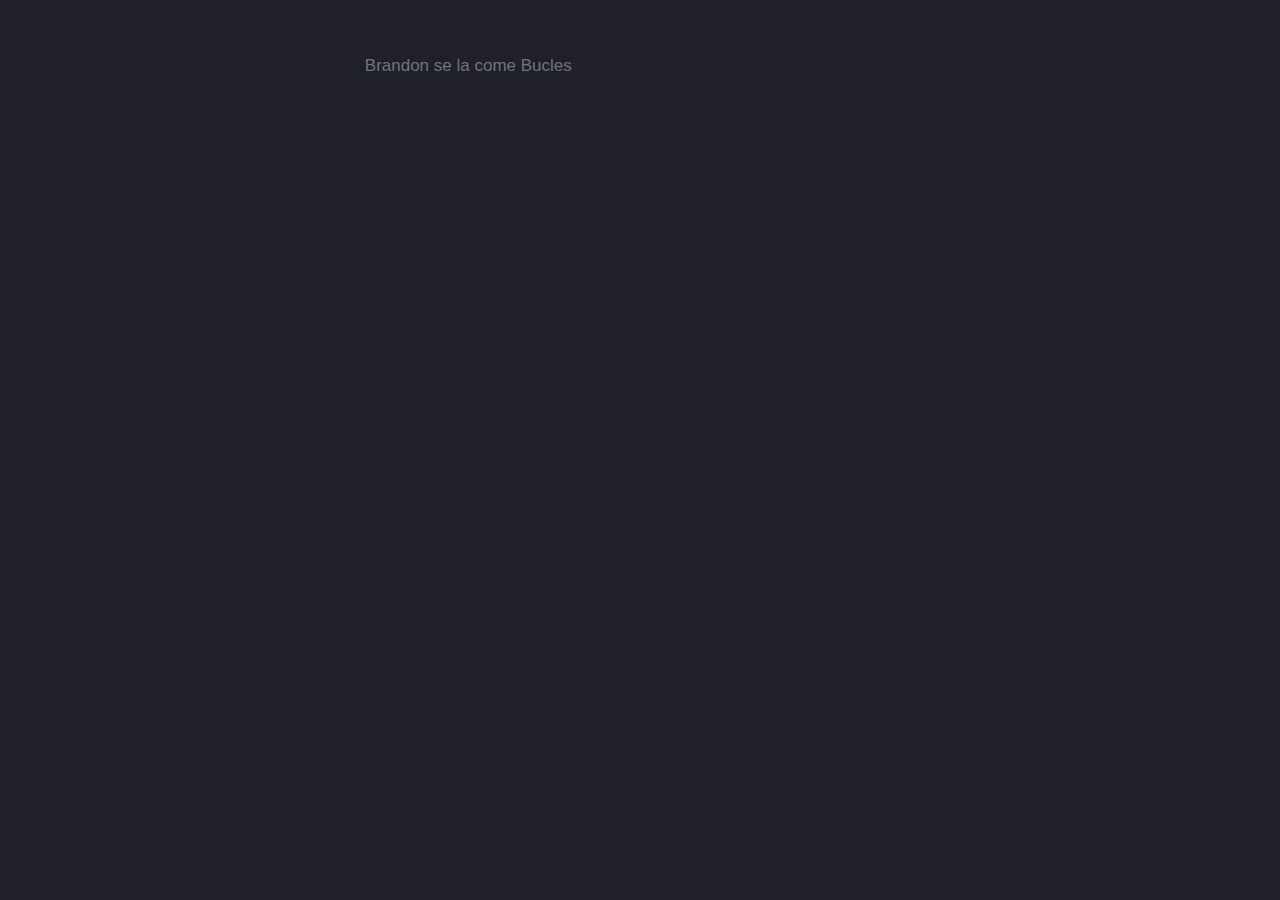
<file: prueba2/Cscarpet/PagSecund/Bucles.html>
<!DOCTYPE html>
<html lang="en">
  <head>
    <meta charset="utf-8" />
    <meta
      name="viewport"
      content="width=device-width, initial-scale=1, shrink-to-fit=no"
    />
    <link rel="stylesheet" type="text/css" href="Buclecss.css" />
    <link
      rel="stylesheet"
      href="https://stackpath.bootstrapcdn.com/bootstrap/4.1.3/css/bootstrap.min.css"
      integrity="sha384-MCw98/SFnGE8fJT3GXwEOngsV7Zt27NXFoaoApmYm81iuXoPkFOJwJ8ERdknLPMO"
      crossorigin="anonymous"
    />
    <link
      rel="stylesheet"
      href="https://use.fontawesome.com/releases/v5.7.2/css/all.css"
      integrity="sha384-fnmOCqbTlWIlj8LyTjo7mOUStjsKC4pOpQbqyi7RrhN7udi9RwhKkMHpvLbHG9Sr"
      crossorigin="anonymous"
    />
    <title>Condicionales</title>
  </head>
  <body>
    <a id="button">
      <i class="fas fa-angle-up"></i>
    </a>
    <div class="content">
      


Brandon se la come Bucles



    </div>
    <script
      src="https://code.jquery.com/jquery-3.3.1.slim.min.js"
      integrity="sha384-q8i/X+965DzO0rT7abK41JStQIAqVgRVzpbzo5smXKp4YfRvH+8abtTE1Pi6jizo"
      crossorigin="anonymous"
    ></script>
    <script
      src="https://cdnjs.cloudflare.com/ajax/libs/popper.js/1.14.3/umd/popper.min.js"
      integrity="sha384-ZMP7rVo3mIykV+2+9J3UJ46jBk0WLaUAdn689aCwoqbBJiSnjAK/l8WvCWPIPm49"
      crossorigin="anonymous"
    ></script>
    <script
      src="https://stackpath.bootstrapcdn.com/bootstrap/4.1.3/js/bootstrap.min.js"
      integrity="sha384-ChfqqxuZUCnJSK3+MXmPNIyE6ZbWh2IMqE241rYiqJxyMiZ6OW/JmZQ5stwEULTy"
      crossorigin="anonymous"
    ></script>

    <script src="https://code.jquery.com/jquery-3.5.1.js"></script>

    <script type="text/javascript">
      var btn = $("#button");

      $(window).scroll(function () {
        if ($(window).scrollTop() > 300) {
          btn.addClass("show");
        } else {
          btn.removeClass("show");
        }
      });

      btn.on("click", function (e) {
        e.preventDefault();
        $("html, body").animate({ scrollTop: 0 }, "300");
      });
    </script>
  </body>
</html>
</file>
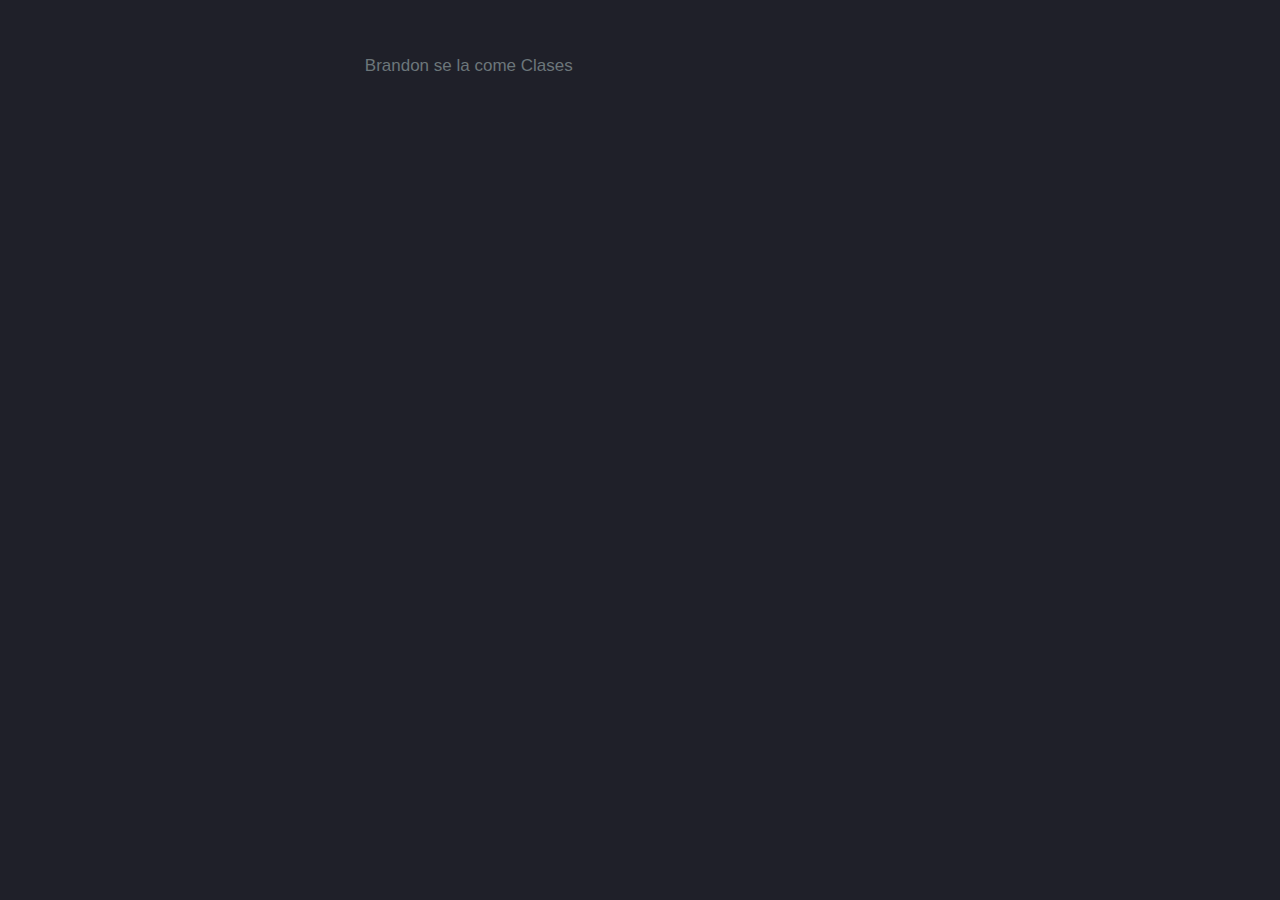
<file: prueba2/Cscarpet/PagSecund/Clases.html>
<!DOCTYPE html>
<html lang="en">
  <head>
    <meta charset="utf-8" />
    <meta
      name="viewport"
      content="width=device-width, initial-scale=1, shrink-to-fit=no"
    />
    <link rel="stylesheet" type="text/css" href="Clasecss.css" />
    <link
      rel="stylesheet"
      href="https://stackpath.bootstrapcdn.com/bootstrap/4.1.3/css/bootstrap.min.css"
      integrity="sha384-MCw98/SFnGE8fJT3GXwEOngsV7Zt27NXFoaoApmYm81iuXoPkFOJwJ8ERdknLPMO"
      crossorigin="anonymous"
    />
    <link
      rel="stylesheet"
      href="https://use.fontawesome.com/releases/v5.7.2/css/all.css"
      integrity="sha384-fnmOCqbTlWIlj8LyTjo7mOUStjsKC4pOpQbqyi7RrhN7udi9RwhKkMHpvLbHG9Sr"
      crossorigin="anonymous"
    />
    <title>Condicionales</title>
  </head>
  <body>
    <a id="button">
      <i class="fas fa-angle-up"></i>
    </a>
    <div class="content">
      


Brandon se la come Clases 



    </div>
    <script
      src="https://code.jquery.com/jquery-3.3.1.slim.min.js"
      integrity="sha384-q8i/X+965DzO0rT7abK41JStQIAqVgRVzpbzo5smXKp4YfRvH+8abtTE1Pi6jizo"
      crossorigin="anonymous"
    ></script>
    <script
      src="https://cdnjs.cloudflare.com/ajax/libs/popper.js/1.14.3/umd/popper.min.js"
      integrity="sha384-ZMP7rVo3mIykV+2+9J3UJ46jBk0WLaUAdn689aCwoqbBJiSnjAK/l8WvCWPIPm49"
      crossorigin="anonymous"
    ></script>
    <script
      src="https://stackpath.bootstrapcdn.com/bootstrap/4.1.3/js/bootstrap.min.js"
      integrity="sha384-ChfqqxuZUCnJSK3+MXmPNIyE6ZbWh2IMqE241rYiqJxyMiZ6OW/JmZQ5stwEULTy"
      crossorigin="anonymous"
    ></script>

    <script src="https://code.jquery.com/jquery-3.5.1.js"></script>

    <script type="text/javascript">
      var btn = $("#button");

      $(window).scroll(function () {
        if ($(window).scrollTop() > 300) {
          btn.addClass("show");
        } else {
          btn.removeClass("show");
        }
      });

      btn.on("click", function (e) {
        e.preventDefault();
        $("html, body").animate({ scrollTop: 0 }, "300");
      });
    </script>
  </body>
</html>
</file>
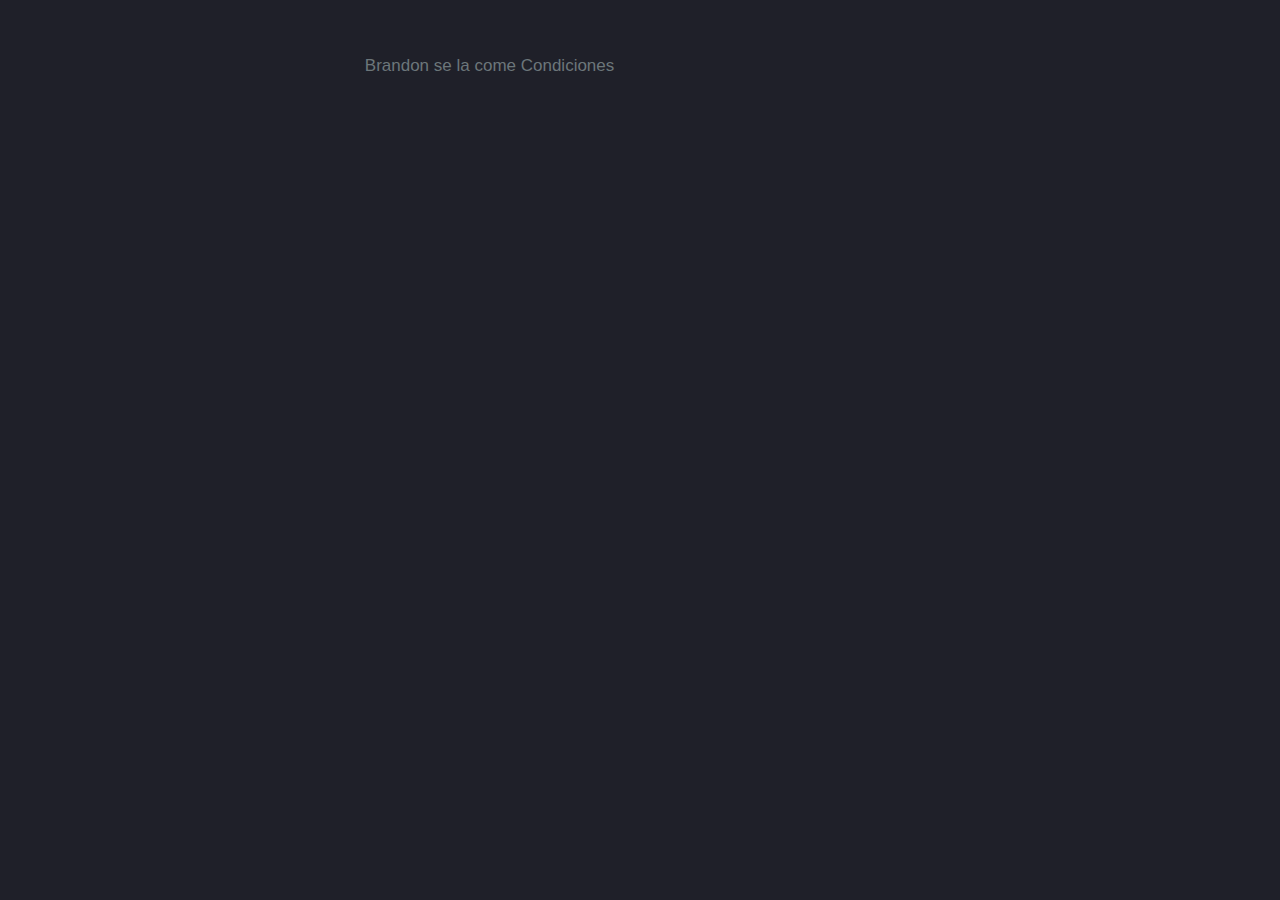
<file: prueba2/Cscarpet/PagSecund/Condicion.html>
<!DOCTYPE html>
<html lang="en">
  <head>
    <meta charset="utf-8" />
    <meta
      name="viewport"
      content="width=device-width, initial-scale=1, shrink-to-fit=no"
    />
    <link rel="stylesheet" type="text/css" href="Cindi.css" />
    <link
      rel="stylesheet"
      href="https://stackpath.bootstrapcdn.com/bootstrap/4.1.3/css/bootstrap.min.css"
      integrity="sha384-MCw98/SFnGE8fJT3GXwEOngsV7Zt27NXFoaoApmYm81iuXoPkFOJwJ8ERdknLPMO"
      crossorigin="anonymous"
    />
    <link
      rel="stylesheet"
      href="https://use.fontawesome.com/releases/v5.7.2/css/all.css"
      integrity="sha384-fnmOCqbTlWIlj8LyTjo7mOUStjsKC4pOpQbqyi7RrhN7udi9RwhKkMHpvLbHG9Sr"
      crossorigin="anonymous"
    />
    <title>Condicionales</title>
  </head>
  <body>
    <a id="button">
      <i class="fas fa-angle-up"></i>
    </a>
    <div class="content">
      


Brandon se la come Condiciones



    </div>
    <script
      src="https://code.jquery.com/jquery-3.3.1.slim.min.js"
      integrity="sha384-q8i/X+965DzO0rT7abK41JStQIAqVgRVzpbzo5smXKp4YfRvH+8abtTE1Pi6jizo"
      crossorigin="anonymous"
    ></script>
    <script
      src="https://cdnjs.cloudflare.com/ajax/libs/popper.js/1.14.3/umd/popper.min.js"
      integrity="sha384-ZMP7rVo3mIykV+2+9J3UJ46jBk0WLaUAdn689aCwoqbBJiSnjAK/l8WvCWPIPm49"
      crossorigin="anonymous"
    ></script>
    <script
      src="https://stackpath.bootstrapcdn.com/bootstrap/4.1.3/js/bootstrap.min.js"
      integrity="sha384-ChfqqxuZUCnJSK3+MXmPNIyE6ZbWh2IMqE241rYiqJxyMiZ6OW/JmZQ5stwEULTy"
      crossorigin="anonymous"
    ></script>

    <script src="https://code.jquery.com/jquery-3.5.1.js"></script>

    <script type="text/javascript">
      var btn = $("#button");

      $(window).scroll(function () {
        if ($(window).scrollTop() > 300) {
          btn.addClass("show");
        } else {
          btn.removeClass("show");
        }
      });

      btn.on("click", function (e) {
        e.preventDefault();
        $("html, body").animate({ scrollTop: 0 }, "300");
      });
    </script>
  </body>
</html>
</file>
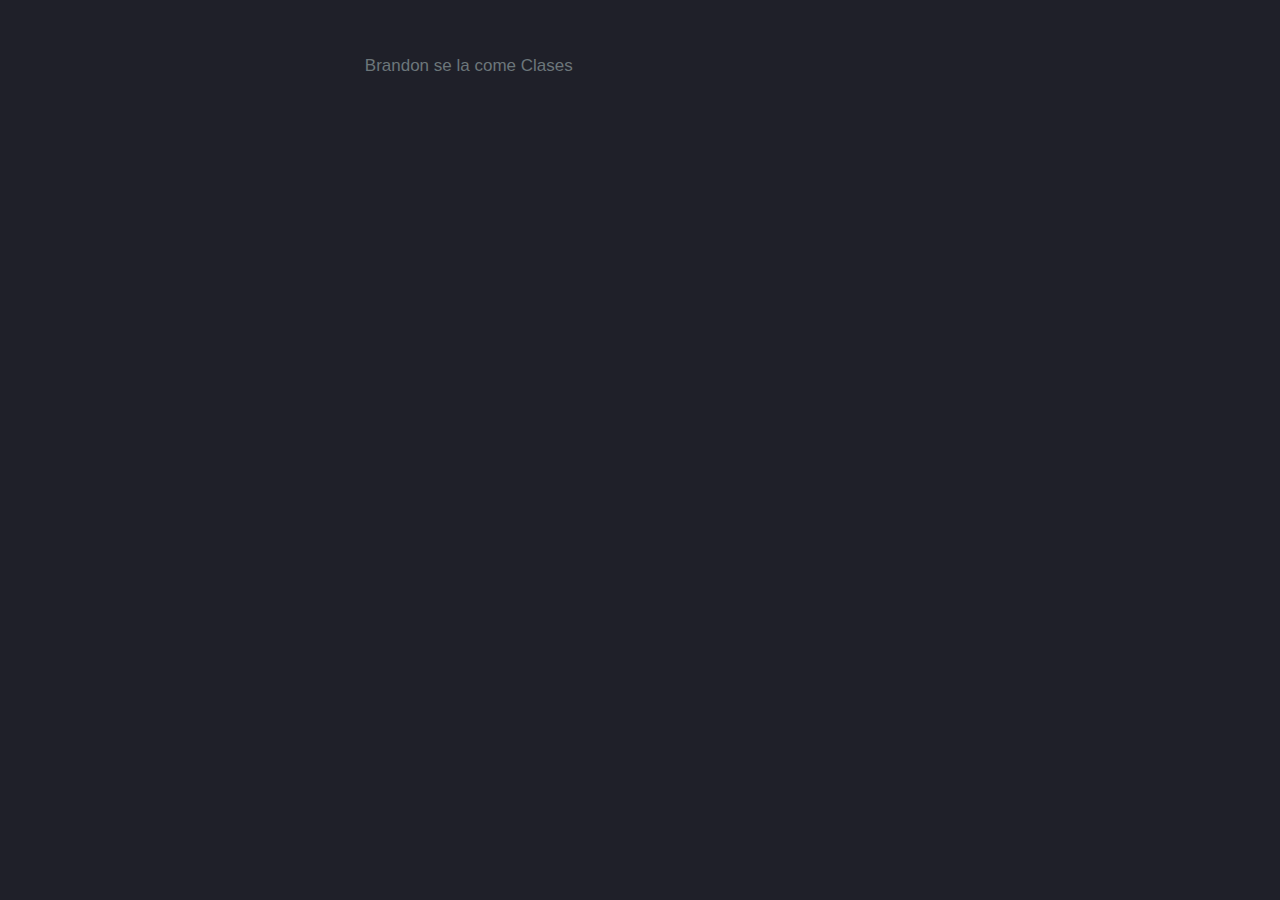
<file: prueba2/Cscarpet/PagSecund/Excepciones.html>
<!DOCTYPE html>
<html lang="en">
  <head>
    <meta charset="utf-8" />
    <meta
      name="viewport"
      content="width=device-width, initial-scale=1, shrink-to-fit=no"
    />
    <link rel="stylesheet" type="text/css" href="excepcionescss.css" />
    <link
      rel="stylesheet"
      href="https://stackpath.bootstrapcdn.com/bootstrap/4.1.3/css/bootstrap.min.css"
      integrity="sha384-MCw98/SFnGE8fJT3GXwEOngsV7Zt27NXFoaoApmYm81iuXoPkFOJwJ8ERdknLPMO"
      crossorigin="anonymous"
    />
    <link
      rel="stylesheet"
      href="https://use.fontawesome.com/releases/v5.7.2/css/all.css"
      integrity="sha384-fnmOCqbTlWIlj8LyTjo7mOUStjsKC4pOpQbqyi7RrhN7udi9RwhKkMHpvLbHG9Sr"
      crossorigin="anonymous"
    />
    <title>Condicionales</title>
  </head>
  <body>
    <a id="button">
      <i class="fas fa-angle-up"></i>
    </a>
    <div class="content">
      


Brandon se la come Clases 



    </div>
    <script
      src="https://code.jquery.com/jquery-3.3.1.slim.min.js"
      integrity="sha384-q8i/X+965DzO0rT7abK41JStQIAqVgRVzpbzo5smXKp4YfRvH+8abtTE1Pi6jizo"
      crossorigin="anonymous"
    ></script>
    <script
      src="https://cdnjs.cloudflare.com/ajax/libs/popper.js/1.14.3/umd/popper.min.js"
      integrity="sha384-ZMP7rVo3mIykV+2+9J3UJ46jBk0WLaUAdn689aCwoqbBJiSnjAK/l8WvCWPIPm49"
      crossorigin="anonymous"
    ></script>
    <script
      src="https://stackpath.bootstrapcdn.com/bootstrap/4.1.3/js/bootstrap.min.js"
      integrity="sha384-ChfqqxuZUCnJSK3+MXmPNIyE6ZbWh2IMqE241rYiqJxyMiZ6OW/JmZQ5stwEULTy"
      crossorigin="anonymous"
    ></script>

    <script src="https://code.jquery.com/jquery-3.5.1.js"></script>

    <script type="text/javascript">
      var btn = $("#button");

      $(window).scroll(function () {
        if ($(window).scrollTop() > 300) {
          btn.addClass("show");
        } else {
          btn.removeClass("show");
        }
      });

      btn.on("click", function (e) {
        e.preventDefault();
        $("html, body").animate({ scrollTop: 0 }, "300");
      });
    </script>
  </body>
</html>
</file>
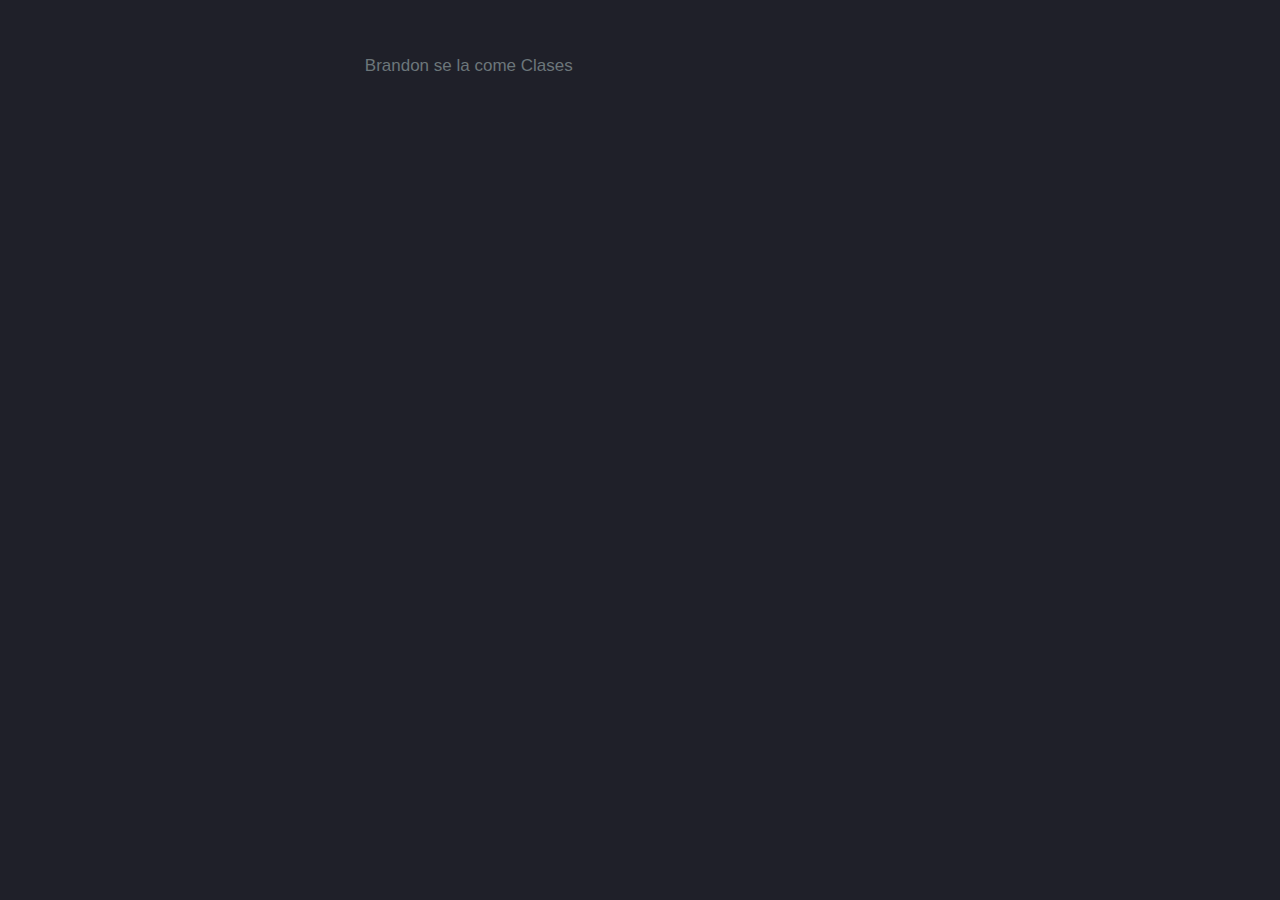
<file: prueba2/Cscarpet/PagSecund/Herencia.html>
<!DOCTYPE html>
<html lang="en">
  <head>
    <meta charset="utf-8" />
    <meta
      name="viewport"
      content="width=device-width, initial-scale=1, shrink-to-fit=no"
    />
    <link rel="stylesheet" type="text/css" href="herenciascss.css" />
    <link
      rel="stylesheet"
      href="https://stackpath.bootstrapcdn.com/bootstrap/4.1.3/css/bootstrap.min.css"
      integrity="sha384-MCw98/SFnGE8fJT3GXwEOngsV7Zt27NXFoaoApmYm81iuXoPkFOJwJ8ERdknLPMO"
      crossorigin="anonymous"
    />
    <link
      rel="stylesheet"
      href="https://use.fontawesome.com/releases/v5.7.2/css/all.css"
      integrity="sha384-fnmOCqbTlWIlj8LyTjo7mOUStjsKC4pOpQbqyi7RrhN7udi9RwhKkMHpvLbHG9Sr"
      crossorigin="anonymous"
    />
    <title>Condicionales</title>
  </head>
  <body>
    <a id="button">
      <i class="fas fa-angle-up"></i>
    </a>
    <div class="content">
      


Brandon se la come Clases 



    </div>
    <script
      src="https://code.jquery.com/jquery-3.3.1.slim.min.js"
      integrity="sha384-q8i/X+965DzO0rT7abK41JStQIAqVgRVzpbzo5smXKp4YfRvH+8abtTE1Pi6jizo"
      crossorigin="anonymous"
    ></script>
    <script
      src="https://cdnjs.cloudflare.com/ajax/libs/popper.js/1.14.3/umd/popper.min.js"
      integrity="sha384-ZMP7rVo3mIykV+2+9J3UJ46jBk0WLaUAdn689aCwoqbBJiSnjAK/l8WvCWPIPm49"
      crossorigin="anonymous"
    ></script>
    <script
      src="https://stackpath.bootstrapcdn.com/bootstrap/4.1.3/js/bootstrap.min.js"
      integrity="sha384-ChfqqxuZUCnJSK3+MXmPNIyE6ZbWh2IMqE241rYiqJxyMiZ6OW/JmZQ5stwEULTy"
      crossorigin="anonymous"
    ></script>

    <script src="https://code.jquery.com/jquery-3.5.1.js"></script>

    <script type="text/javascript">
      var btn = $("#button");

      $(window).scroll(function () {
        if ($(window).scrollTop() > 300) {
          btn.addClass("show");
        } else {
          btn.removeClass("show");
        }
      });

      btn.on("click", function (e) {
        e.preventDefault();
        $("html, body").animate({ scrollTop: 0 }, "300");
      });
    </script>
  </body>
</html>
</file>
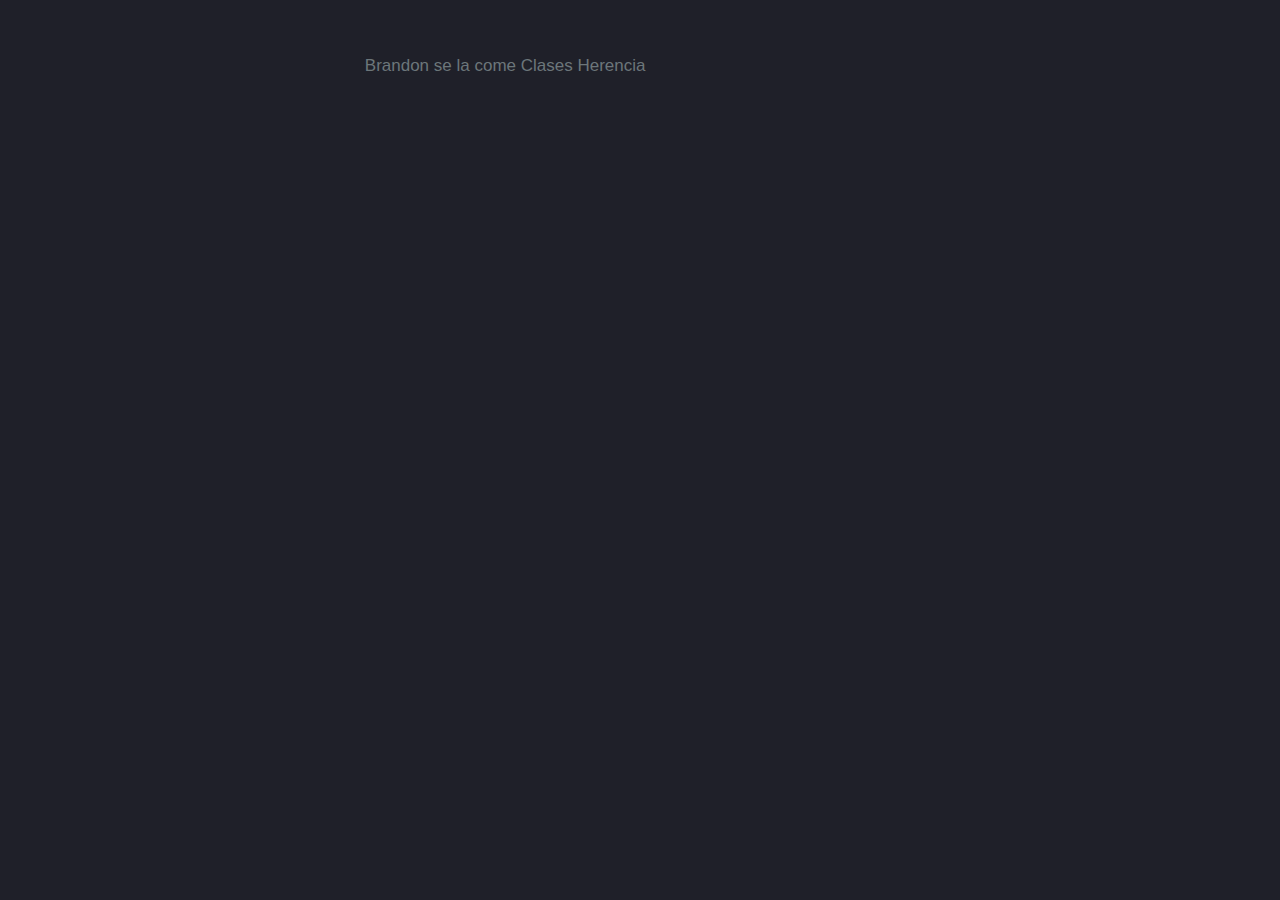
<file: prueba2/Cscarpet/PagSecund/Interfaces.html>
<!DOCTYPE html>
<html lang="en">
  <head>
    <meta charset="utf-8" />
    <meta
      name="viewport"
      content="width=device-width, initial-scale=1, shrink-to-fit=no"
    />
    <link rel="stylesheet" type="text/css" href="Interfacescss.css" />
    <link
      rel="stylesheet"
      href="https://stackpath.bootstrapcdn.com/bootstrap/4.1.3/css/bootstrap.min.css"
      integrity="sha384-MCw98/SFnGE8fJT3GXwEOngsV7Zt27NXFoaoApmYm81iuXoPkFOJwJ8ERdknLPMO"
      crossorigin="anonymous"
    />
    <link
      rel="stylesheet"
      href="https://use.fontawesome.com/releases/v5.7.2/css/all.css"
      integrity="sha384-fnmOCqbTlWIlj8LyTjo7mOUStjsKC4pOpQbqyi7RrhN7udi9RwhKkMHpvLbHG9Sr"
      crossorigin="anonymous"
    />
    <title>Condicionales</title>
  </head>
  <body>
    <a id="button">
      <i class="fas fa-angle-up"></i>
    </a>
    <div class="content">
      


Brandon se la come Clases Herencia



    </div>
    <script
      src="https://code.jquery.com/jquery-3.3.1.slim.min.js"
      integrity="sha384-q8i/X+965DzO0rT7abK41JStQIAqVgRVzpbzo5smXKp4YfRvH+8abtTE1Pi6jizo"
      crossorigin="anonymous"
    ></script>
    <script
      src="https://cdnjs.cloudflare.com/ajax/libs/popper.js/1.14.3/umd/popper.min.js"
      integrity="sha384-ZMP7rVo3mIykV+2+9J3UJ46jBk0WLaUAdn689aCwoqbBJiSnjAK/l8WvCWPIPm49"
      crossorigin="anonymous"
    ></script>
    <script
      src="https://stackpath.bootstrapcdn.com/bootstrap/4.1.3/js/bootstrap.min.js"
      integrity="sha384-ChfqqxuZUCnJSK3+MXmPNIyE6ZbWh2IMqE241rYiqJxyMiZ6OW/JmZQ5stwEULTy"
      crossorigin="anonymous"
    ></script>

    <script src="https://code.jquery.com/jquery-3.5.1.js"></script>

    <script type="text/javascript">
      var btn = $("#button");

      $(window).scroll(function () {
        if ($(window).scrollTop() > 300) {
          btn.addClass("show");
        } else {
          btn.removeClass("show");
        }
      });

      btn.on("click", function (e) {
        e.preventDefault();
        $("html, body").animate({ scrollTop: 0 }, "300");
      });
    </script>
  </body>
</html>
</file>
<file: prueba2/Cscarpet/PagSecund/Buclecss.css>
body {
    background-color: #1f2029 !important;
    margin: 0;
    padding: 0;
  }
  
  #button {
    display: inline-block;
    background-color: #dc3545;
    width: 50px;
    height: 50px;
    line-height: 60px;
    text-align: center;
    border-radius: 4px;
    position: fixed;
    bottom: 30px;
    right: 30px;
    transition: background-color 0.3s, opacity 0.5s, visibility 0.5s;
    opacity: 0;
    z-index: 1000;
  }
  
  #button i {
    font-size: 32px;
    color: white;
  }
  
  #button:hover {
    cursor: pointer;
    background-color: #333;
  }
  
  #button.show {
    opacity: 1;
  }
  
  .content {
    width: 77%;
    margin: 50px auto;
    font-family: "Muli", sans-serif;
    font-size: 17px;
    color: #6c767a;
    line-height: 1.9;
  }
  @media (min-width: 500px) {
    .content {
      width: 43%;
    }
    #button {
      margin: 30px;
    }
  }
  
  h1 {
    font-family: "Muli", sans-serif;
    font-size: 12vw;
    font-weight: 900;
    line-height: 1;
    color: var(--white);
    -webkit-transition: all 200ms linear;
    transition: all 200ms linear;
  }
  .content h2 {
    color: #dc3545;
    font-size: 31px;
    text-transform: capitalize;
    font-weight: 800;
  }
  
  .content h3 {
    color: #96a2a7;
    font-size: 23px;
    text-transform: capitalize;
    font-weight: 800;
  }
  
  p {
    color: #b5b5b5;
    font-size: 16px;
  }
</file>
<file: prueba2/Cscarpet/PagSecund/Clasecss.css>
body {
    background-color: #1f2029 !important;
    margin: 0;
    padding: 0;
  }
  
  #button {
    display: inline-block;
    background-color: #dc3545;
    width: 50px;
    height: 50px;
    line-height: 60px;
    text-align: center;
    border-radius: 4px;
    position: fixed;
    bottom: 30px;
    right: 30px;
    transition: background-color 0.3s, opacity 0.5s, visibility 0.5s;
    opacity: 0;
    z-index: 1000;
  }
  
  #button i {
    font-size: 32px;
    color: white;
  }
  
  #button:hover {
    cursor: pointer;
    background-color: #333;
  }
  
  #button.show {
    opacity: 1;
  }
  
  .content {
    width: 77%;
    margin: 50px auto;
    font-family: "Muli", sans-serif;
    font-size: 17px;
    color: #6c767a;
    line-height: 1.9;
  }
  @media (min-width: 500px) {
    .content {
      width: 43%;
    }
    #button {
      margin: 30px;
    }
  }
  
  h1 {
    font-family: "Muli", sans-serif;
    font-size: 12vw;
    font-weight: 900;
    line-height: 1;
    color: var(--white);
    -webkit-transition: all 200ms linear;
    transition: all 200ms linear;
  }
  .content h2 {
    color: #dc3545;
    font-size: 31px;
    text-transform: capitalize;
    font-weight: 800;
  }
  
  .content h3 {
    color: #96a2a7;
    font-size: 23px;
    text-transform: capitalize;
    font-weight: 800;
  }
  
  p {
    color: #b5b5b5;
    font-size: 16px;
  }
</file>
<file: prueba2/Cscarpet/PagSecund/Cindi.css>
body {
    background-color: #1f2029 !important;
    margin: 0;
    padding: 0;
  }
  
  #button {
    display: inline-block;
    background-color: #dc3545;
    width: 50px;
    height: 50px;
    line-height: 60px;
    text-align: center;
    border-radius: 4px;
    position: fixed;
    bottom: 30px;
    right: 30px;
    transition: background-color 0.3s, opacity 0.5s, visibility 0.5s;
    opacity: 0;
    z-index: 1000;
  }
  
  #button i {
    font-size: 32px;
    color: white;
  }
  
  #button:hover {
    cursor: pointer;
    background-color: #333;
  }
  
  #button.show {
    opacity: 1;
  }
  
  .content {
    width: 77%;
    margin: 50px auto;
    font-family: "Muli", sans-serif;
    font-size: 17px;
    color: #6c767a;
    line-height: 1.9;
  }
  @media (min-width: 500px) {
    .content {
      width: 43%;
    }
    #button {
      margin: 30px;
    }
  }
  
  h1 {
    font-family: "Muli", sans-serif;
    font-size: 12vw;
    font-weight: 900;
    line-height: 1;
    color: var(--white);
    -webkit-transition: all 200ms linear;
    transition: all 200ms linear;
  }
  .content h2 {
    color: #dc3545;
    font-size: 31px;
    text-transform: capitalize;
    font-weight: 800;
  }
  
  .content h3 {
    color: #96a2a7;
    font-size: 23px;
    text-transform: capitalize;
    font-weight: 800;
  }
  
  p {
    color: #b5b5b5;
    font-size: 16px;
  }
</file>
<file: prueba2/Cscarpet/PagSecund/excepcionescss.css>
body {
    background-color: #1f2029 !important;
    margin: 0;
    padding: 0;
  }
  
  #button {
    display: inline-block;
    background-color: #dc3545;
    width: 50px;
    height: 50px;
    line-height: 60px;
    text-align: center;
    border-radius: 4px;
    position: fixed;
    bottom: 30px;
    right: 30px;
    transition: background-color 0.3s, opacity 0.5s, visibility 0.5s;
    opacity: 0;
    z-index: 1000;
  }
  
  #button i {
    font-size: 32px;
    color: white;
  }
  
  #button:hover {
    cursor: pointer;
    background-color: #333;
  }
  
  #button.show {
    opacity: 1;
  }
  
  .content {
    width: 77%;
    margin: 50px auto;
    font-family: "Muli", sans-serif;
    font-size: 17px;
    color: #6c767a;
    line-height: 1.9;
  }
  @media (min-width: 500px) {
    .content {
      width: 43%;
    }
    #button {
      margin: 30px;
    }
  }
  
  h1 {
    font-family: "Muli", sans-serif;
    font-size: 12vw;
    font-weight: 900;
    line-height: 1;
    color: var(--white);
    -webkit-transition: all 200ms linear;
    transition: all 200ms linear;
  }
  .content h2 {
    color: #dc3545;
    font-size: 31px;
    text-transform: capitalize;
    font-weight: 800;
  }
  
  .content h3 {
    color: #96a2a7;
    font-size: 23px;
    text-transform: capitalize;
    font-weight: 800;
  }
  
  p {
    color: #b5b5b5;
    font-size: 16px;
  }
</file>
<file: prueba2/Cscarpet/PagSecund/herenciascss.css>
body {
    background-color: #1f2029 !important;
    margin: 0;
    padding: 0;
  }
  
  #button {
    display: inline-block;
    background-color: #dc3545;
    width: 50px;
    height: 50px;
    line-height: 60px;
    text-align: center;
    border-radius: 4px;
    position: fixed;
    bottom: 30px;
    right: 30px;
    transition: background-color 0.3s, opacity 0.5s, visibility 0.5s;
    opacity: 0;
    z-index: 1000;
  }
  
  #button i {
    font-size: 32px;
    color: white;
  }
  
  #button:hover {
    cursor: pointer;
    background-color: #333;
  }
  
  #button.show {
    opacity: 1;
  }
  
  .content {
    width: 77%;
    margin: 50px auto;
    font-family: "Muli", sans-serif;
    font-size: 17px;
    color: #6c767a;
    line-height: 1.9;
  }
  @media (min-width: 500px) {
    .content {
      width: 43%;
    }
    #button {
      margin: 30px;
    }
  }
  
  h1 {
    font-family: "Muli", sans-serif;
    font-size: 12vw;
    font-weight: 900;
    line-height: 1;
    color: var(--white);
    -webkit-transition: all 200ms linear;
    transition: all 200ms linear;
  }
  .content h2 {
    color: #dc3545;
    font-size: 31px;
    text-transform: capitalize;
    font-weight: 800;
  }
  
  .content h3 {
    color: #96a2a7;
    font-size: 23px;
    text-transform: capitalize;
    font-weight: 800;
  }
  
  p {
    color: #b5b5b5;
    font-size: 16px;
  }
</file>
<file: prueba2/Cscarpet/PagSecund/Interfacescss.css>
body {
  background-color: #1f2029 !important;
  margin: 0;
  padding: 0;
}

#button {
  display: inline-block;
  background-color: #dc3545;
  width: 50px;
  height: 50px;
  line-height: 60px;
  text-align: center;
  border-radius: 4px;
  position: fixed;
  bottom: 30px;
  right: 30px;
  transition: background-color 0.3s, opacity 0.5s, visibility 0.5s;
  opacity: 0;
  z-index: 1000;
}

#button i {
  font-size: 32px;
  color: white;
}

#button:hover {
  cursor: pointer;
  background-color: #333;
}

#button.show {
  opacity: 1;
}

.content {
  width: 77%;
  margin: 50px auto;
  font-family: "Muli", sans-serif;
  font-size: 17px;
  color: #6c767a;
  line-height: 1.9;
}
@media (min-width: 500px) {
  .content {
    width: 43%;
  }
  #button {
    margin: 30px;
  }
}

h1 {
  font-family: "Muli", sans-serif;
  font-size: 12vw;
  font-weight: 900;
  line-height: 1;
  color: var(--white);
  -webkit-transition: all 200ms linear;
  transition: all 200ms linear;
}
.content h2 {
  color: #dc3545;
  font-size: 31px;
  text-transform: capitalize;
  font-weight: 800;
}

.content h3 {
  color: #96a2a7;
  font-size: 23px;
  text-transform: capitalize;
  font-weight: 800;
}

p {
  color: #b5b5b5;
  font-size: 16px;
}
</file>
